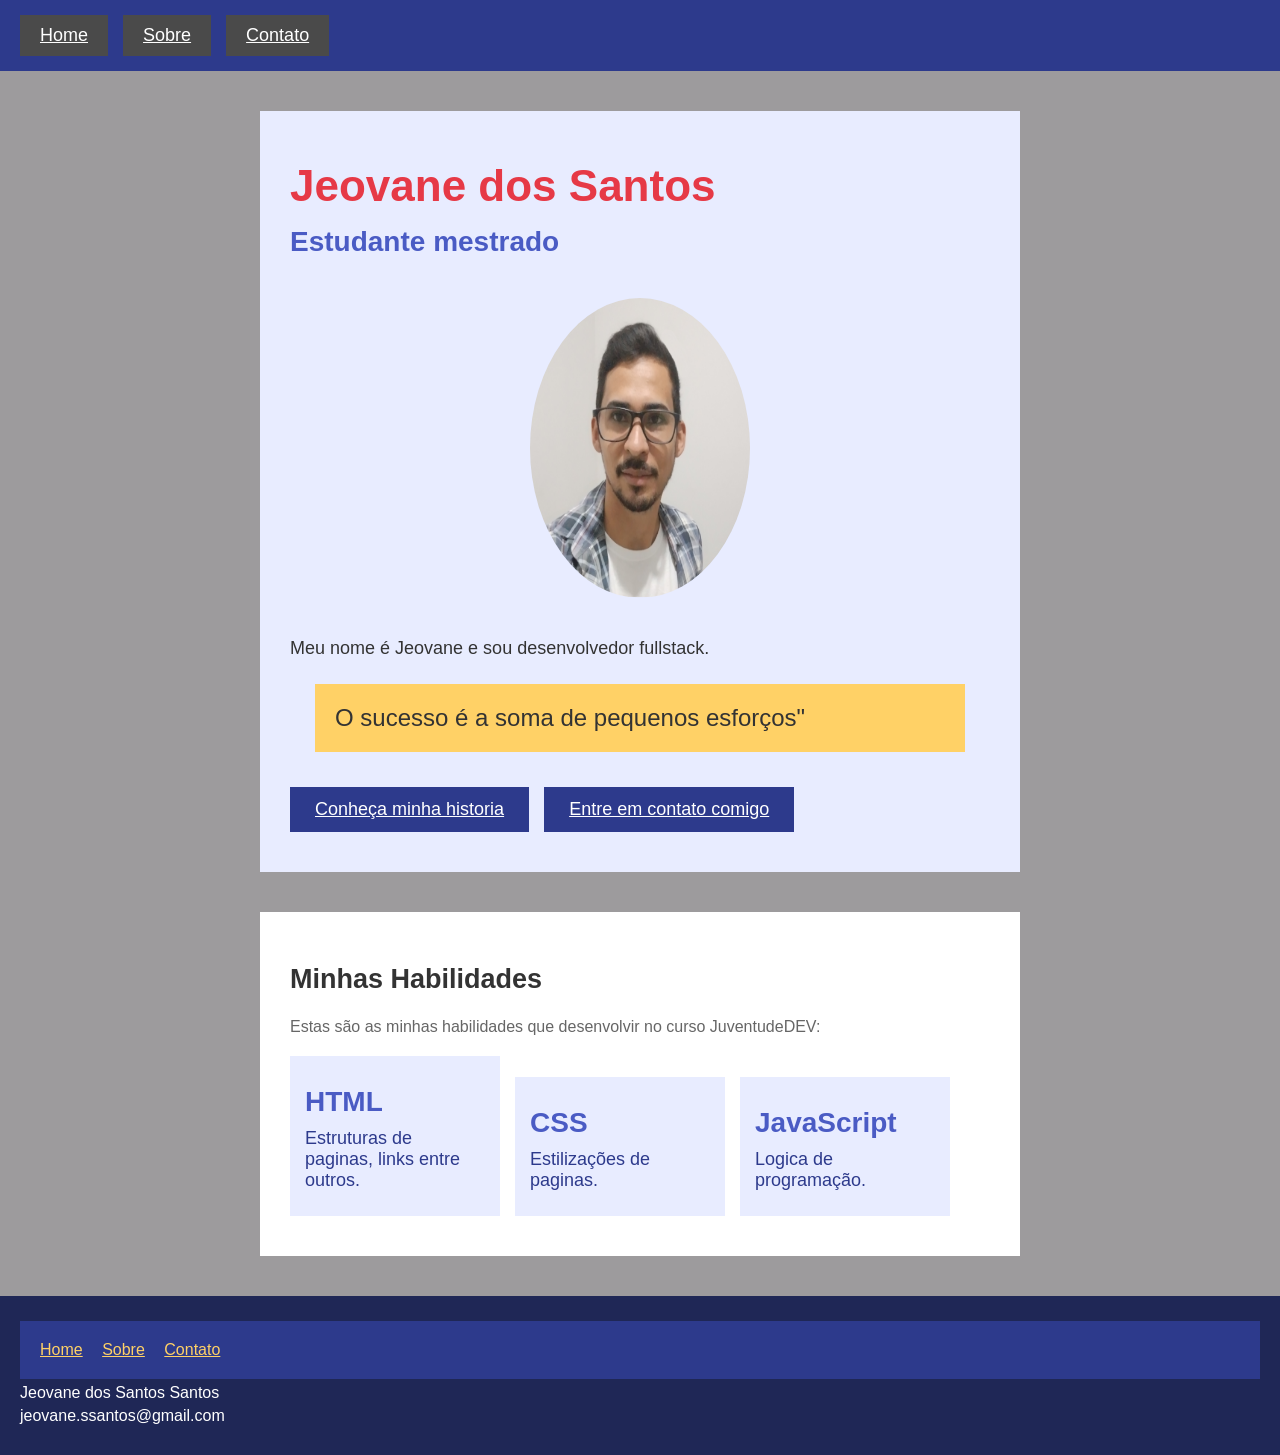
<file: index.html>
<!DOCTYPE html>
<html lang="pt-br">
<head>
    <meta charset="UTF-8">
    <meta name="viewport" content="width=device-width, initial-scale=1.0">
    <title>Home</title>

    <link 
    rel="stylesheet" 
    href="./css/style.css">

</head>
<body>

    <nav>
        <a class="menu-link" 
        href="index.html">Home</a>
        <a class="menu-link" 
        href="sobre.html">Sobre</a>
        <a class="menu-link" 
        href="contato.html">Contato</a>

    </nav>
    <section id="apresentacao">
        <h1 id="titulo-principal">
            Jeovane dos Santos
        </h1>
        <h3>Estudante mestrado</h3>
        <img class="foto-perfil" 
        src="imagens/foto.png">

        <p>
            Meu nome é Jeovane e sou desenvolvedor fullstack.

        </p>
        <div class="frase-destaque">
            O sucesso é a soma de pequenos esforços"
        </div>

        <a class="botao" 
        href="/sobre.html">
        Conheça minha historia</a>
        <a class="botao" 
        href="/contato.html">Entre em 
        contato comigo</a>

    </section>

    <section id="habilidades">
        <h2>Minhas Habilidades</h2>
        <p class="texto-secundario">
            Estas são as minhas habilidades que desenvolvir 
            no curso 
            JuventudeDEV:
        </p>
        <div class="cartao-habilidade">
            <h3>HTML</h3>
            <p>Estruturas de paginas, links entre outros.</p>

        </div>
        <div class="cartao-habilidade">
            <h3>CSS</h3>
            <p>Estilizações de paginas.</p>
        </div>
        <div class="cartao-habilidade">
            <h3>JavaScript</h3>
            <p>Logica de programação.</p>
        </div>
    </section>

     <footer>
        <nav>
            <a class="rodape-link" href="index.html">Home</a>
            <a class="rodape-link" href="sobre.html">Sobre</a>
            <a class="rodape-link" href="contato.html">Contato</a>

        </nav>
        <p class="rodape-texto">Jeovane dos Santos Santos</p>
        <p class="rodape-texto">jeovane.ssantos@gmail.com</p>

    </footer>
    
</body>
</html>
</file>
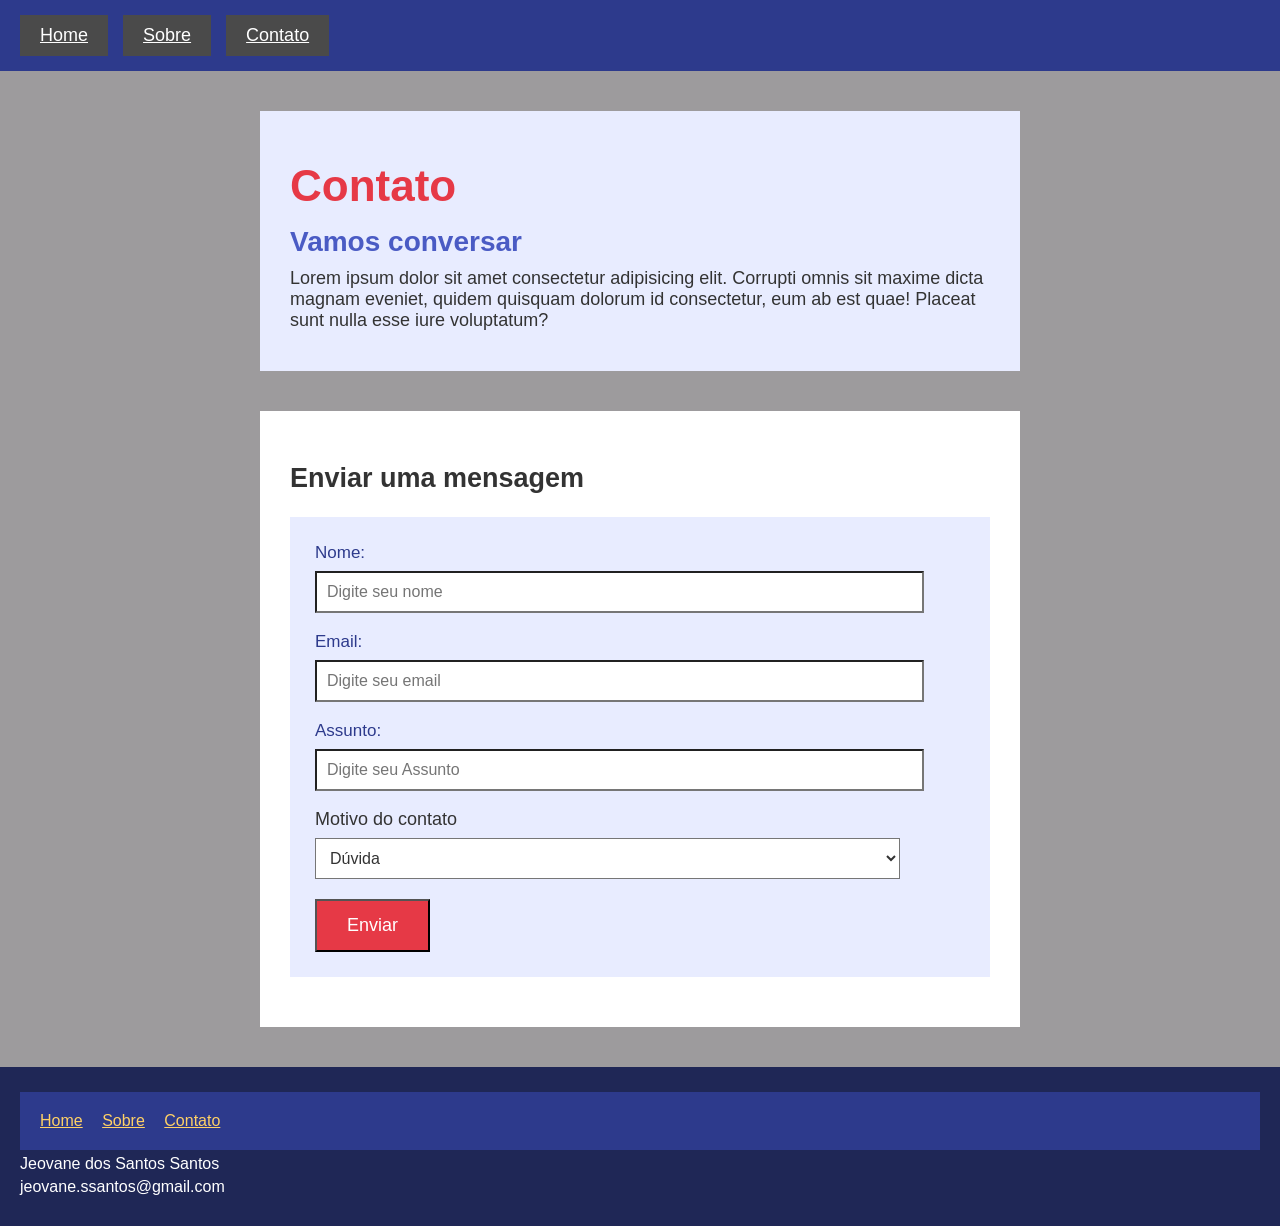
<file: contato.html>
<!DOCTYPE html>
<html lang="en">
<head>
    <meta charset="UTF-8">
    <meta name="viewport" content="width=device-width, initial-scale=1.0">
    <title>Contato</title>
        <link 
    rel="stylesheet" 
    href="./css/style.css">
</head>
<body>
    <nav>
        <a class="menu-link" href="index.html">Home</a>
        <a class="menu-link" href="sobre.html">Sobre</a>
        <a class="menu-link" href="contato.html">Contato</a>

    </nav>
    
    <section id="apresentacao">
        <h1 id="titulo-principal">Contato</h1>
        <h3>Vamos conversar</h3>
        <p>
            Lorem ipsum dolor sit amet consectetur adipisicing elit. Corrupti omnis sit maxime dicta magnam eveniet, quidem quisquam dolorum id consectetur,
             eum ab est quae! Placeat sunt nulla esse iure voluptatum?
        </p>
    </section>

    <section id="secao-formulario">
        <h2>Enviar uma mensagem</h2>
        <form class="formulario" action="#" method="post">
            <label class="rotulo-campo">Nome:</label>
            <input 
            class="campo-formulario"
            type="text"
            name="nome"
            placeholder="Digite seu nome"
            />

            <label class="rotulo-campo">Email:</label>
            <input 

            class="campo-formulario"
            type="email"
            name="email"
            placeholder="Digite seu email"
            />

             <label class="rotulo-campo">Assunto:</label>
            <input 

            class="campo-formulario"
            type="text"
            name="assunto"
            placeholder="Digite seu Assunto"
            />

            <label>Motivo do contato</label>
            <select class="campo-formulario" name="motivo">

                <option value="duvida">Dúvida</option>
                <option value="sugestao">SUgestão</option>
                <option value="outro">Outros Motivos</option>



            </select>

            <button class="botao-enviar" type="submit">Enviar</button>

        </form>
    </section>


        <footer>
        <nav>
            <a class="rodape-link" href="index.html">Home</a>
            <a class="rodape-link" href="sobre.html">Sobre</a>
            <a class="rodape-link" href="contato.html">Contato</a>

        </nav>
        <p class="rodape-texto">Jeovane dos Santos Santos</p>
        <p class="rodape-texto">jeovane.ssantos@gmail.com</p>

    </footer>

</body>
</html>
</file>
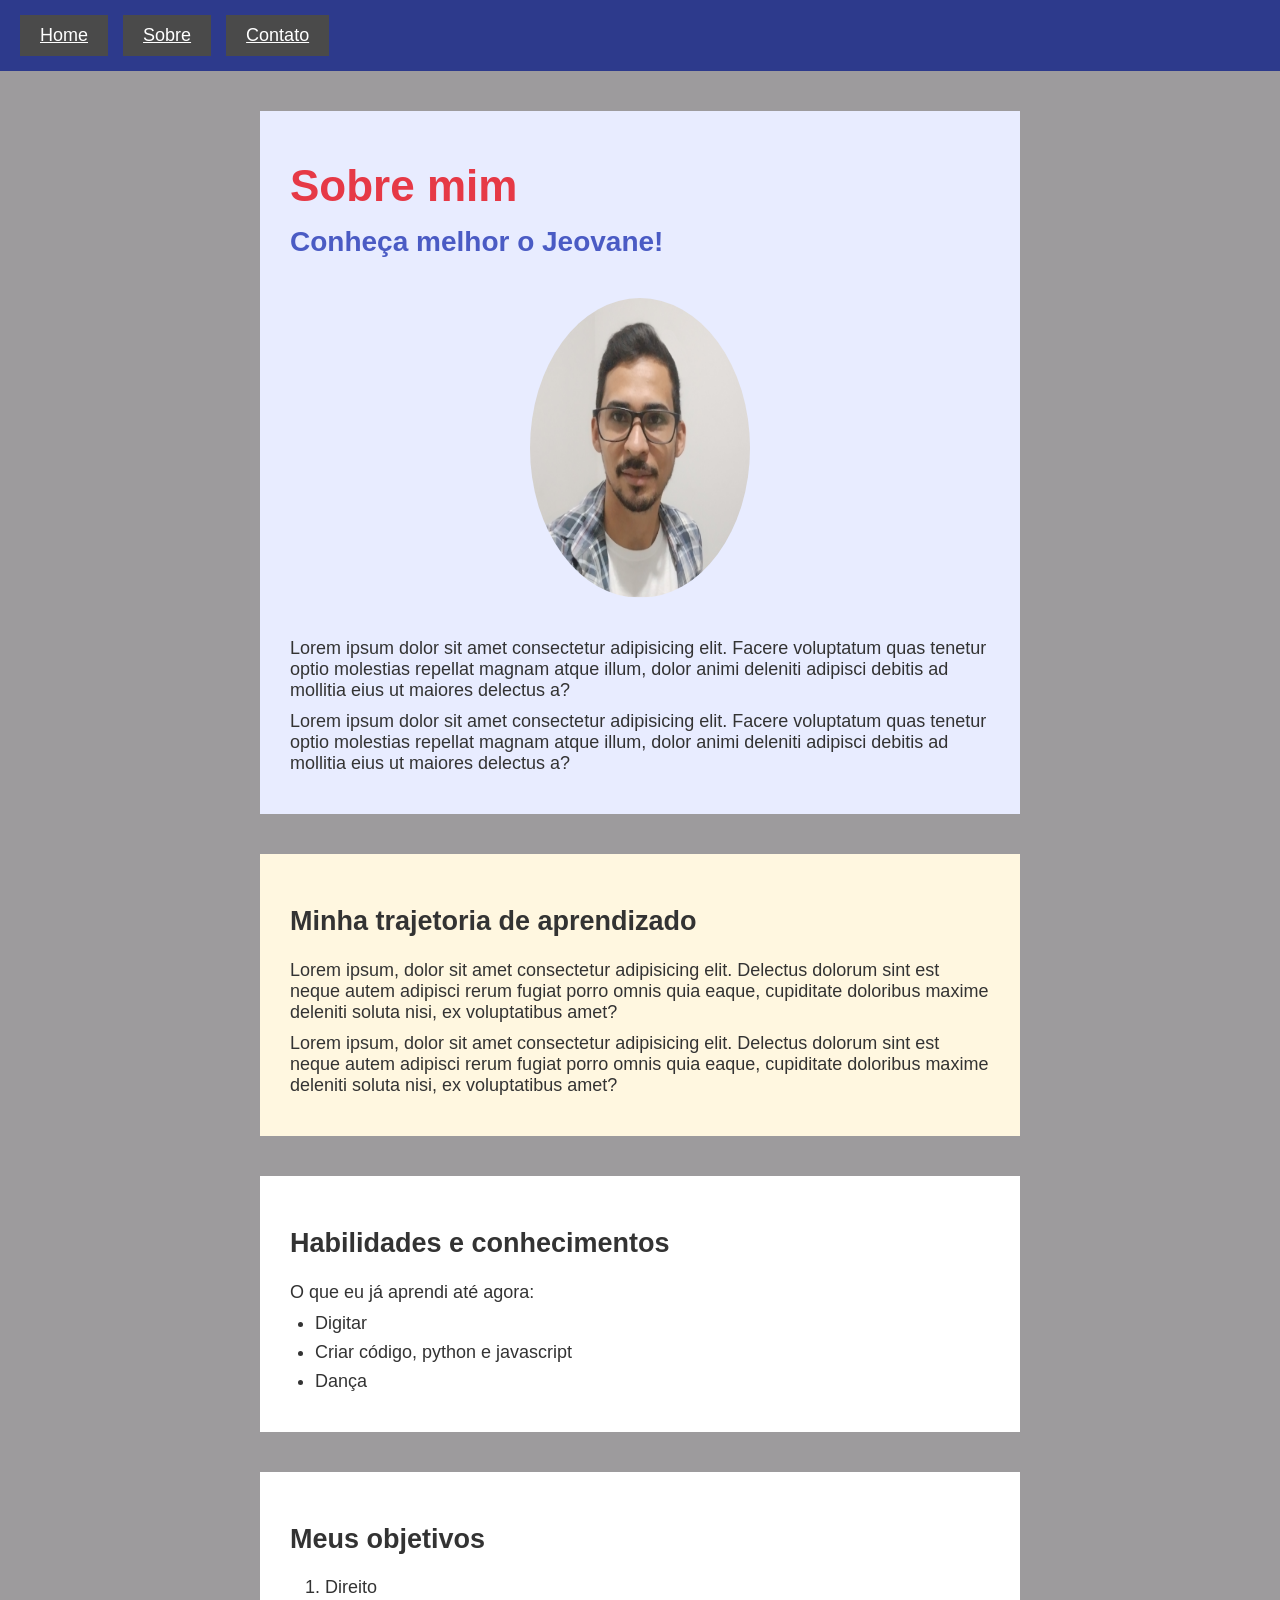
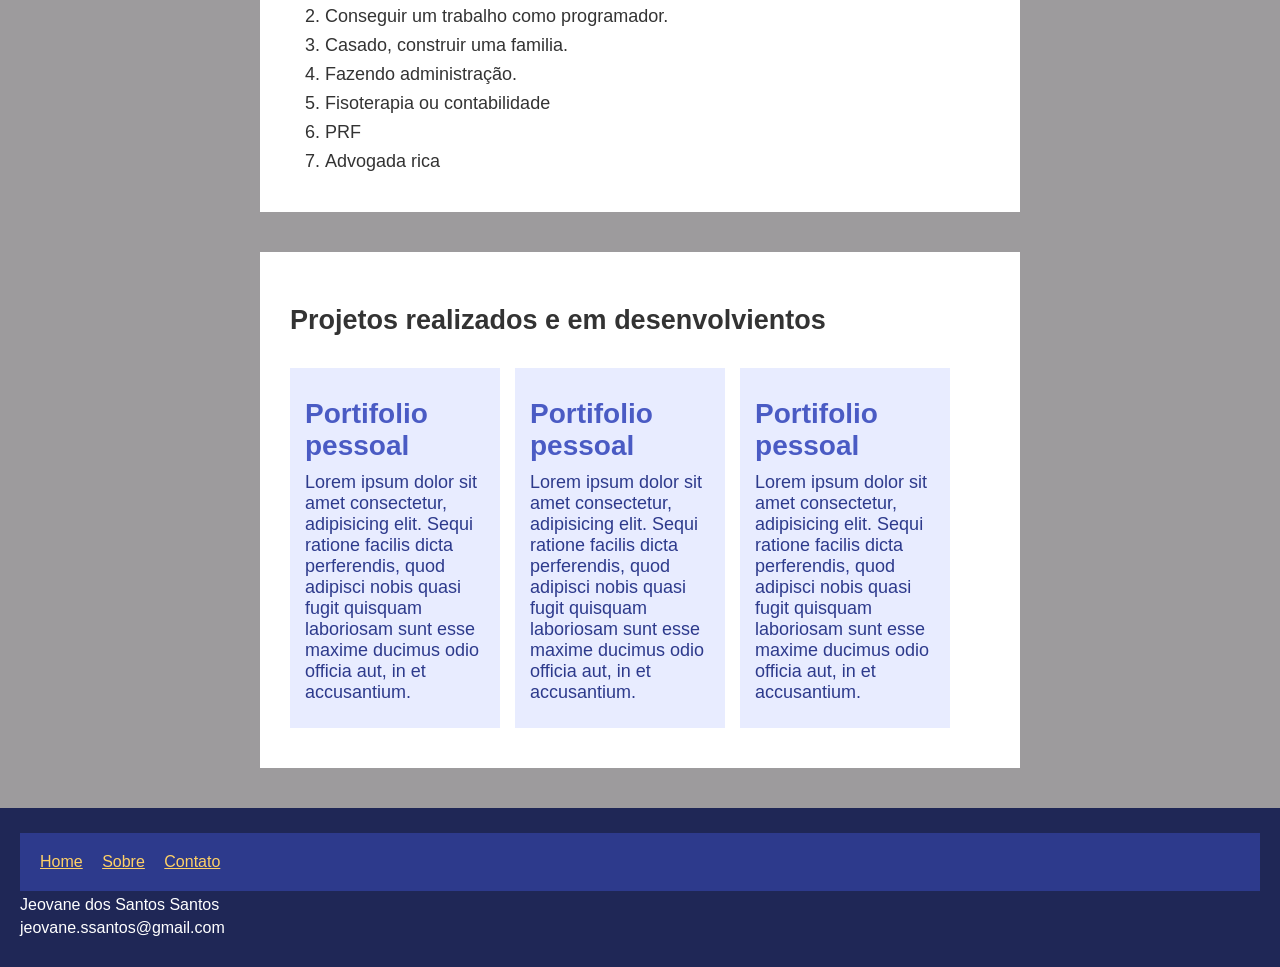
<file: sobre.html>
<!DOCTYPE html>
<html lang="en">
<head>
    <meta charset="UTF-8">
    <meta name="viewport" content="width=device-width, initial-scale=1.0">
    <title>Sobre</title>
        <link 
    rel="stylesheet" 
    href="./css/style.css">
</head>
<body>

        <nav>
        <a class="menu-link" href="index.html">Home</a>
        <a class="menu-link" href="sobre.html">Sobre</a>
        <a class="menu-link" href="contato.html">Contato</a>

    </nav>

    <section id="apresentacao">
        <h1 id="titulo-principal">Sobre mim</h1>
        <h3>Conheça melhor o Jeovane!</h3>
        <img class="foto-perfil" src="imagens/foto.png">
        <p>
            Lorem ipsum dolor sit amet consectetur adipisicing elit. 
            Facere voluptatum quas tenetur optio molestias repellat magnam atque illum, dolor animi deleniti adipisci debitis ad mollitia eius ut maiores delectus 
            a?
        </p>
        <p>
            Lorem ipsum dolor sit amet consectetur adipisicing elit. 
            Facere voluptatum quas tenetur optio molestias repellat magnam atque illum, dolor animi deleniti adipisci debitis ad mollitia eius ut maiores delectus 
            a?
        </p>
    </section>

    <section id="trajetoria">
        <h2>Minha trajetoria de aprendizado</h2>
        <p>
            Lorem ipsum, dolor sit amet consectetur adipisicing elit. Delectus dolorum sint est neque autem adipisci rerum fugiat porro omnis quia eaque, cupiditate doloribus maxime deleniti soluta nisi,
             ex voluptatibus amet?
        </p>
        <p>
            Lorem ipsum, dolor sit amet consectetur adipisicing elit. Delectus dolorum sint est neque autem adipisci rerum fugiat porro omnis quia eaque, cupiditate doloribus maxime deleniti soluta nisi,
             ex voluptatibus amet?
        </p>

    </section>
    <section id="habilidades">
        <h2>Habilidades e conhecimentos</h2>
        <p class="texto-segundario">O que eu já aprendi até agora:</p>
        <ul>
            <li>Digitar</li>
            <li>Criar código, python e javascript</li>
            <li>Dança</li>
        </ul>

    </section>

    <section id="objetivos">

        <h2>Meus objetivos</h2>
        <ol>
            <li>Direito</li>
            <li>Conseguir um trabalho como programador.</li>
            <li>Casado, construir uma familia.</li>
            <li>Fazendo administração.</li>
            <li>Fisoterapia ou contabilidade</li>
            <li>PRF</li>
            <li>Advogada rica</li>
        </ol>

    </section>

    <section class="projetos">

        <h2>Projetos realizados e em desenvolvientos</h2>

        <div class="cartao-habilidade">
            <h3>Portifolio pessoal</h3>
            <p>Lorem ipsum dolor sit amet consectetur, adipisicing elit. 
                Sequi ratione facilis dicta perferendis, quod adipisci nobis quasi fugit quisquam laboriosam sunt esse maxime ducimus odio officia aut, in et 
                accusantium.
            </p>
        </div>
                <div class="cartao-habilidade">
            <h3>Portifolio pessoal</h3>
            <p>Lorem ipsum dolor sit amet consectetur, adipisicing elit. 
                Sequi ratione facilis dicta perferendis, quod adipisci nobis quasi fugit quisquam laboriosam sunt esse maxime ducimus odio officia aut, in et 
                accusantium.
            </p>
        </div>
                <div class="cartao-habilidade">
            <h3>Portifolio pessoal</h3>
            <p>Lorem ipsum dolor sit amet consectetur, adipisicing elit. 
                Sequi ratione facilis dicta perferendis, quod adipisci nobis quasi fugit quisquam laboriosam sunt esse maxime ducimus odio officia aut, in et 
                accusantium.
            </p>
        </div>

    </section>

    <footer>
        <nav>
            <a class="rodape-link" href="index.html">Home</a>
            <a class="rodape-link" href="sobre.html">Sobre</a>
            <a class="rodape-link" href="contato.html">Contato</a>

        </nav>
        <p class="rodape-texto">Jeovane dos Santos Santos</p>
        <p class="rodape-texto">jeovane.ssantos@gmail.com</p>

    </footer>

    
</body>
</html>
</file>
<file: css/style.css>
body{
    font-family: Arial, Helvetica, sans-serif;
    font-size:18px;
    color: #333;
    background: #9d9b9d;
    margin:0;
    padding:0;
}
h1{
    font-size:40px;
    color:#2d3a8c;
    margin: 20px 0 10px 0;
}

h3{
    font-size:28px;
    color: #4a5bc4;
    margin: 15px 0 10px 0;
}
section{
    background: #fff;
    width: 700px;
    margin: 40px auto;
    padding: 30px;
}
img{
    display: block;
    width: 100%;
}
.foto-perfil{
    width: 220px;
    height: 300px;
    margin: 20px auto;
    padding: 20px;
    border-radius: 50%;
}


nav{
    background:#2d3a8c;
    padding: 15px 20px;
    margin:0;
}


.menu-link{
    display: inline-block;
    font-size: 18px;
    margin: 0 10px 0 0;
    background: #4a4a4a;
    padding: 10px 20px;
    color:#fff;
}

p{
    font-size: 18px;
    margin:10px 0;
}

ul{
    margin: 10px 0;
    padding: 0 0 0 25px;
}

li{
    font-size: 18px;
    margin: 8px 0;
}
ol{
    margin:10px;
    padding: 0 0 0 25px;
}

a{
    color: #2d3a8c;
}

footer{
    background: #1f2756;
    color: #ffffff;
    font-size:16px;
    margin: 40px 0 0 0;
    padding: 25px 20px;
}

.rodape-texto{   
    color:#fff;
    font-size: 16px;
    margin: 5px 15px 5px 0;
}
.rodape-link{
    display: inline-block;
    color:#ffd166;
    font-size:16px;
    margin: 5px 15px 5px 0;

}

.frase-destaque{
    background: #ffd166;
    color: #333333;
    font-size:24px;
    margin:25px;
    padding: 20px;
}
.cartao-habilidade{
    display:inline-block;
    width: 180px;
    background:#e8ecff;
    color: #2d3a8c;
    margin: 10px 10px 10px 0;
    padding:15px;
}
.botao{
    display: inline-block;
    background: #2d3a8c;
    color:#fff;
    font-size: 18px;
    margin: 10px 10px 10px 0;
    padding: 12px 25px;
}
.botao-enviar{
    display:block;
    background: #e63946;
    color: #fff;
    font-size: 18px;
    margin: 20px 0 0 0;
    padding: 14px 30px;

}
.formulario{
    background:#e8ecff;
    margin:20px 0;
    padding:25px;
}
.campo-formulario{
    display: block;
    width:90%;
    font-size: 16px;
    color:#333;
    background:#fff;
    margin:8px 0 18px 0;
    padding: 10px;
}

.rotulo-campo{
    color: #2d3a8c;
    font-size:17px;
    margin: 10px 0 0 0;
}
.lista-campo{
    color: #2d3a8c;
    font-size: 17px;
    margin:10px 0 0 0;
}
.lista-contato{
    margin: 15px 0;
    padding: 0 0 0 25px;
}

.texto-secundario{
    color: #666;
    font-size: 16px;
}

#apresentacao{
    background: #e8ecff;
}
#habilidades{
    background: #fff;
}
#trajetoria{
    background: #fff7e0;
}
#projetos{
    background: #e8f7ee;
}
#secao-formulario{
    background:#fff;
}
#secao-redes{
    background: #e8ecff;
}
#titulo-principal{
    color: #e63946;
    font-size: 44px;
}
</file>
